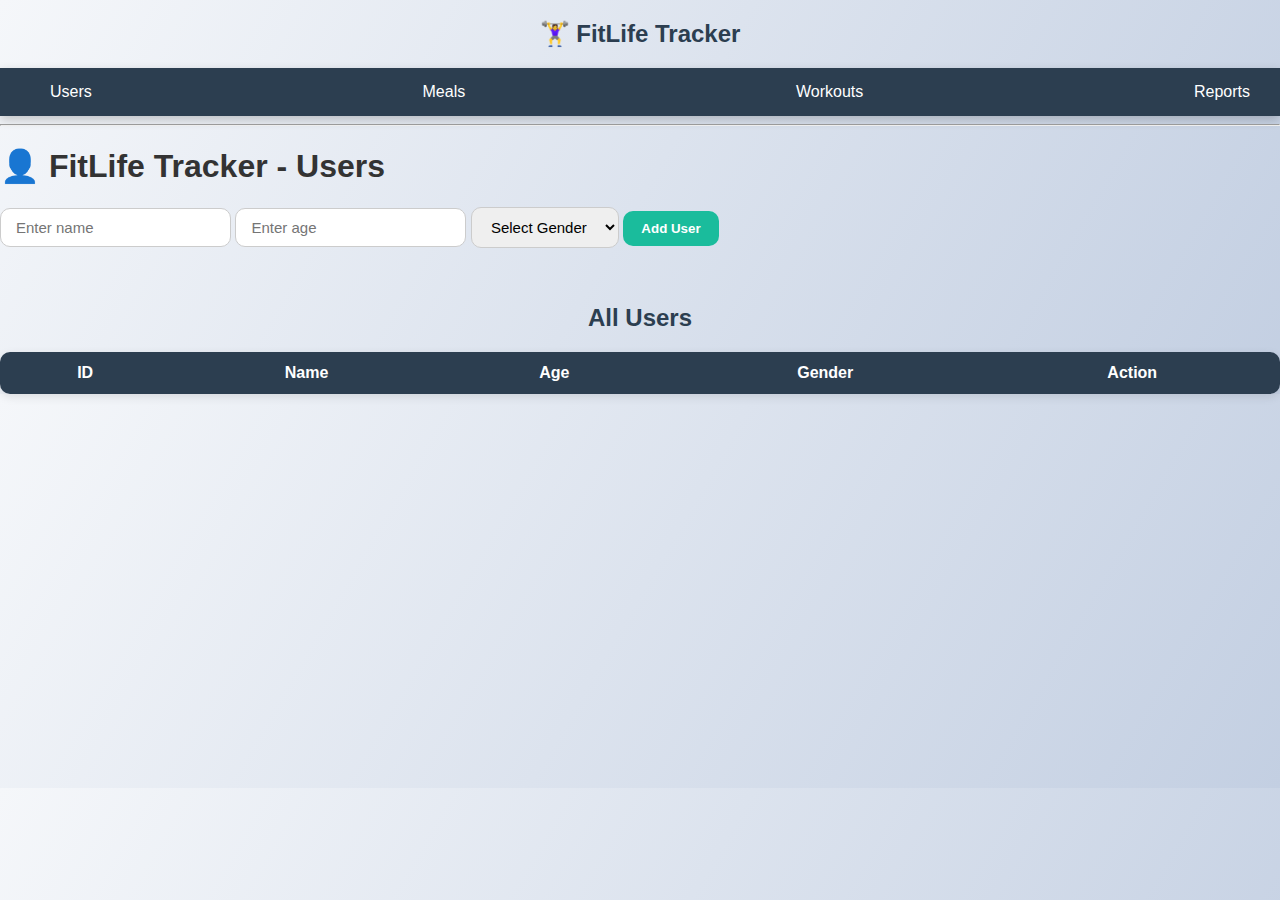
<file: Frontend/FitLifeTrackerFrontend/index.html>
<!DOCTYPE html>
<html lang="en">
<head>
  <meta charset="UTF-8">
  <title>FitLife Tracker</title>
  <link rel="stylesheet" href="css/style.css">
</head>
<body>
    <header class="navbar">
  <h2>🏋️‍♀️ FitLife Tracker</h2>
  <nav>
    <a href="index.html">Users</a>
    <a href="meals.html">Meals</a>
    <a href="workouts.html">Workouts</a>
    <a href="reports.html">Reports</a>
  </nav>
</header>
<hr>

  <h1>👤 FitLife Tracker - Users</h1>

  <div class="form-container">
    <input type="text" id="userName" placeholder="Enter name">
    <input type="number" id="userAge" placeholder="Enter age">
    <select id="userGender">
      <option value="">Select Gender</option>
      <option value="Male">Male</option>
      <option value="Female">Female</option>
      <option value="other">Other</option>
    </select>
    <button onclick="addUser()">Add User</button>
  </div>
  <br>
  <br>

  <h2>All Users</h2>
  <table id="userTable">
    <thead>
      <tr>
        <th>ID</th><th>Name</th><th>Age</th><th>Gender</th><th>Action</th>
      </tr>
    </thead>
    <tbody></tbody>
  </table>

  <script src="js/index.js"></script>
</body>
</html>
</file>
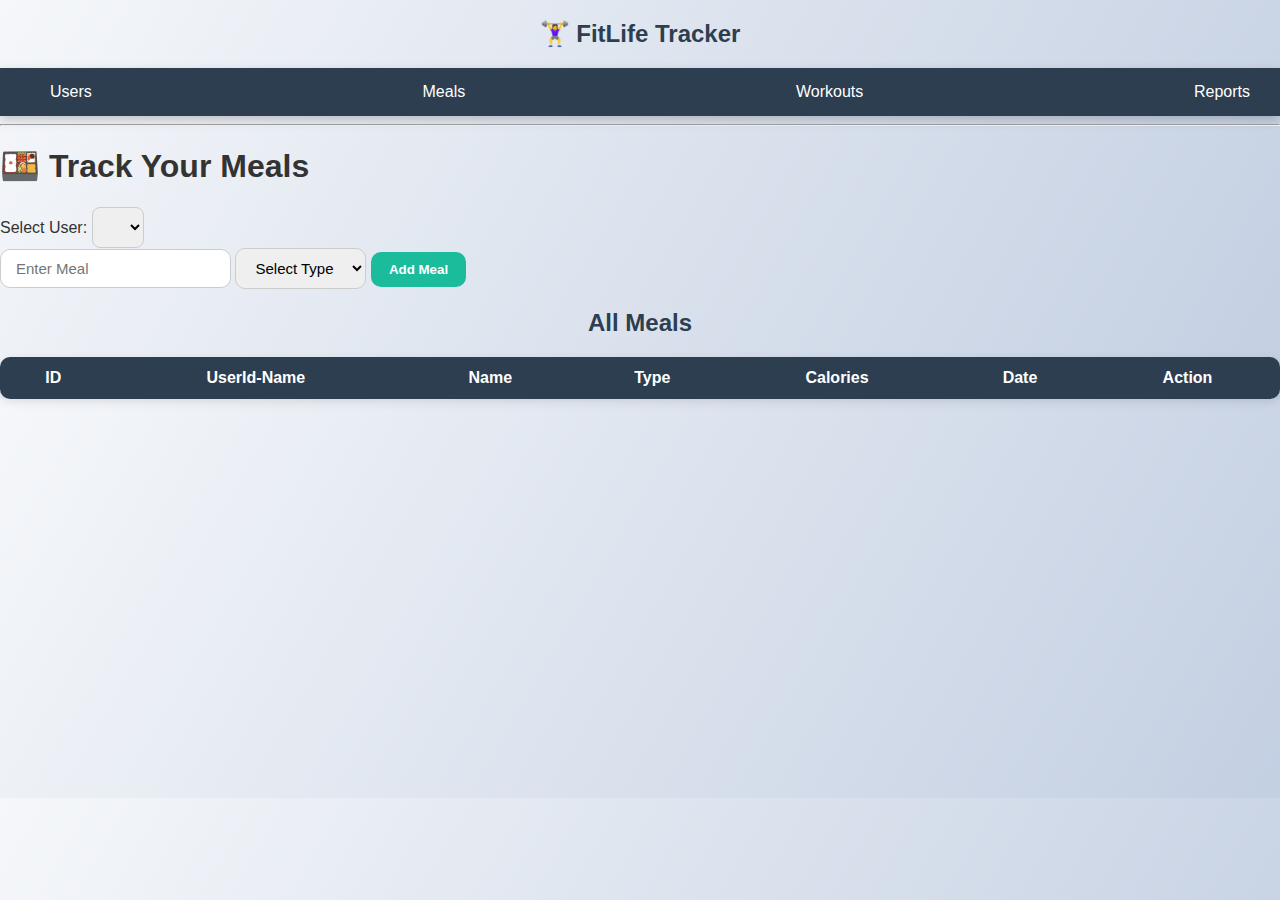
<file: Frontend/FitLifeTrackerFrontend/meals.html>
<!DOCTYPE html>
<html lang="en">
<head>
  <meta charset="UTF-8">
  <title>FitLife Tracker</title>
  <link rel="stylesheet" href="css/style.css">
</head>
<body>
    <header class="navbar">
  <h2>🏋️‍♀️ FitLife Tracker</h2>
  <nav>
    <a href="index.html">Users</a>
    <a href="meals.html">Meals</a>
    <a href="workouts.html">Workouts</a>
    <a href="reports.html">Reports</a>
  </nav>
</header>
<hr>

  <h1>🍱 Track Your Meals</h1>

  <label for="userSelect">Select User: </label>
  <select id="userSelect">
  </select>

  <div class="form-container">
    <input type="text" id="mealName" placeholder="Enter Meal">
    <select id="mealType">
      <option value="">Select Type</option>
      <option value="Breakfast">Breakfast</option>
      <option value="Lunch">Lunch</option>
      <option value="Dinner">Dinner</option>
      <option value="Snack">Snack</option>
    </select>
    <button onclick="addMeal()">Add Meal</button>
  </div>

  <h2>All Meals</h2>
  <table id="mealTable">
    <thead>
      <tr>
        <th>ID</th>
        <th>UserId-Name</th>
        <th>Name</th>
        <th>Type</th>
        <th>Calories</th>
        <th>Date</th>
        <th>Action</th>
      </tr>
    </thead>
    <tbody></tbody>
  </table>

  <script src="js/meals.js"></script>
</body>
</html>
</file>
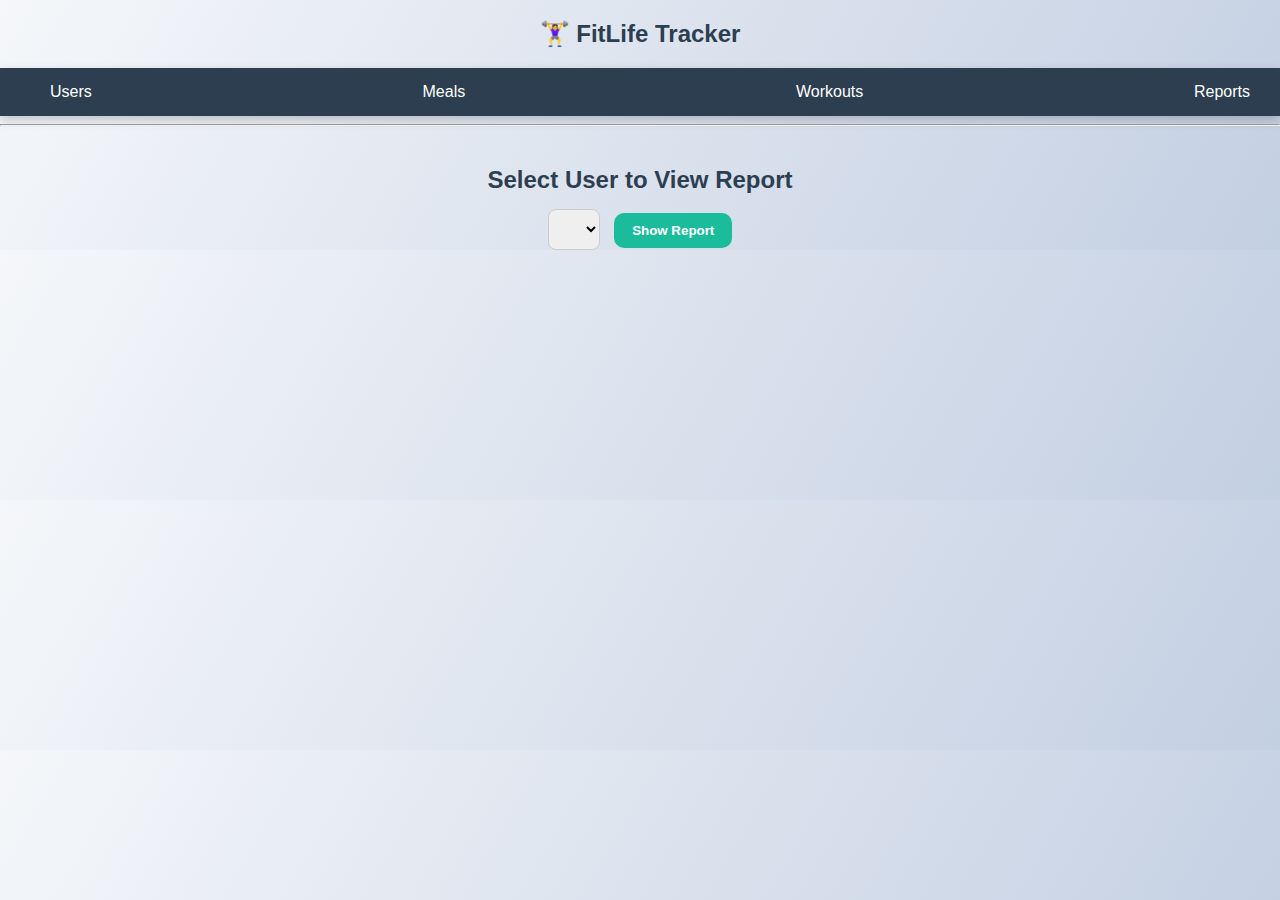
<file: Frontend/FitLifeTrackerFrontend/reports.html>
<!DOCTYPE html>
<html lang="en">
<head>
  <meta charset="UTF-8">
  <title>FitLife Tracker</title>
  <link rel="stylesheet" href="css/style.css">
</head>
<body>
    <header class="navbar">
  <h2>🏋️‍♀️ FitLife Tracker</h2>
  <nav>
    <a href="index.html">Users</a>
    <a href="meals.html">Meals</a>
    <a href="workouts.html">Workouts</a>
    <a href="reports.html">Reports</a>
  </nav>
</header>
<hr>

  <section class="form-section">
    <h2>Select User to View Report</h2>
    <select id="userSelect"></select>
    <button onclick="loadReport()">Show Report</button>
  </section>

  <section id="reportCard" class="card hidden">
    <h2 id="userName"></h2>
    <p><strong>Total Calories Consumed:</strong> <span id="calIn">0</span> kcal</p>
    <p><strong>Total Calories Burned:</strong> <span id="calOut">0</span> kcal</p>
    <p><strong>Balance:</strong> <span id="calBalance">0</span> kcal</p>
  </section>

  <script src="js/reports.js"></script>
</body>
</html>
</file>
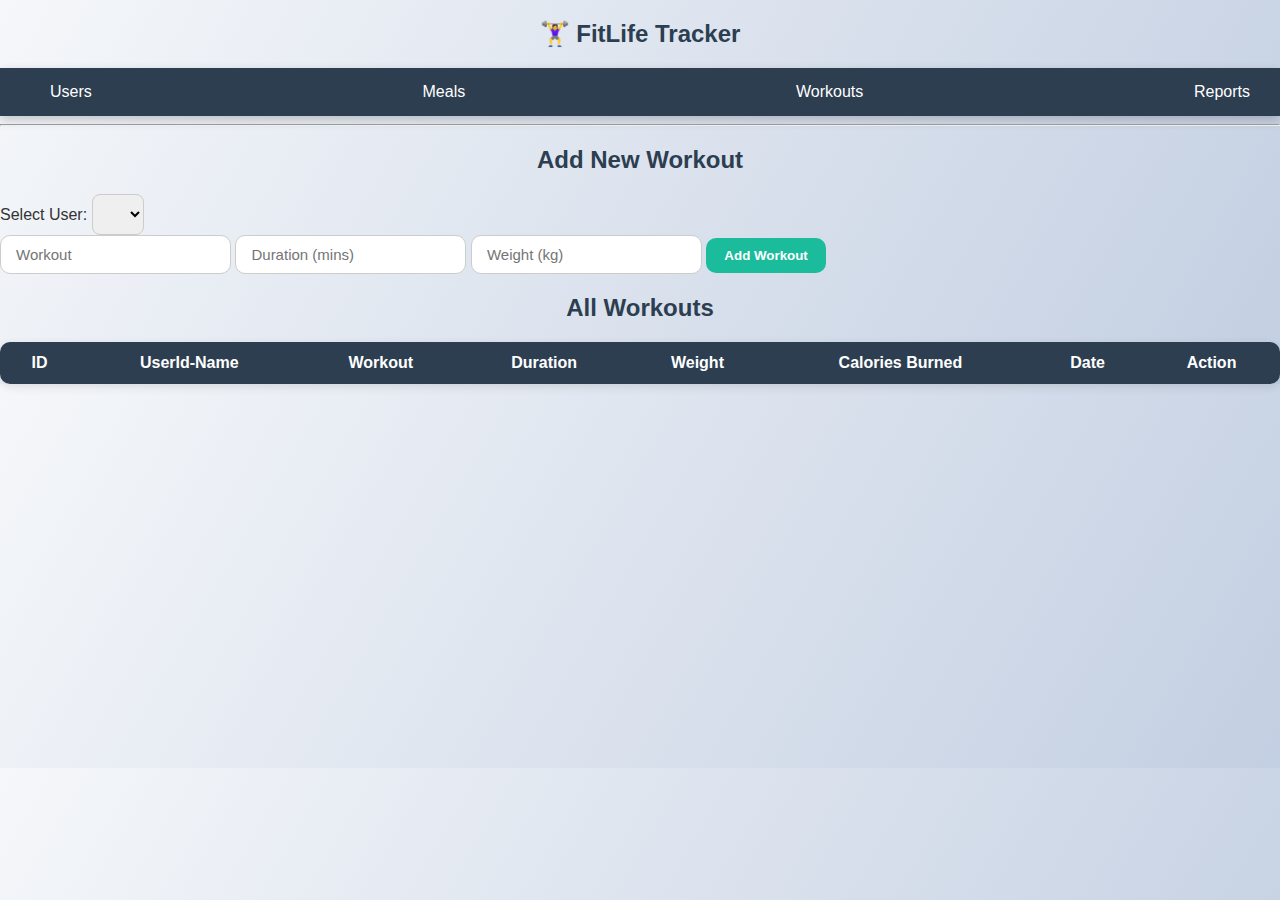
<file: Frontend/FitLifeTrackerFrontend/workouts.html>
<!DOCTYPE html>
<html lang="en">
<head>
  <meta charset="UTF-8">
  <title>FitLife Tracker</title>
  <link rel="stylesheet" href="css/style.css">
</head>
<body>
    <header class="navbar">
  <h2>🏋️‍♀️ FitLife Tracker</h2>
  <nav>
    <a href="index.html">Users</a>
    <a href="meals.html">Meals</a>
    <a href="workouts.html">Workouts</a>
    <a href="reports.html">Reports</a>
  </nav>
</header>
<hr>

  <section >
    <h2>Add New Workout</h2>

    <label for="userSelect">Select User:</label>
    <select id="userSelect"></select>

    <div class="form-container">
      <input type="text" id="workoutType" placeholder="Workout">
      <input type="number" id="duration" placeholder="Duration (mins)">
      <input type="number" id="weight" placeholder="Weight (kg)">
      <button onclick="addWorkout()">Add Workout</button>
    </div>
  </section>

  <section class="table-section">
    <h2>All Workouts</h2>
    <table id="workoutTable">
      <thead>
        <tr>
          <th>ID</th>
          <th>UserId-Name</th>
          <th>Workout</th>
          <th>Duration</th>
          <th>Weight</th>
          <th>Calories Burned</th>
          <th>Date</th>
          <th>Action</th>
        </tr>
      </thead>
      <tbody></tbody>
    </table>
  </section>

  <script src="js/workouts.js"></script>
</body>
</html>
</file>
<file: Frontend/FitLifeTrackerFrontend/css/style.css>
/* --- General Layout --- */
body {
  font-family: "Poppins", sans-serif;
  background: linear-gradient(120deg, #f5f7fa, #c3cfe2);
  margin: 0;
  padding: 0;
  color: #333;
}

/* --- Navigation Bar --- */
nav {
  background-color: #2c3e50;
  color: white;
  padding: 15px 30px;
  display: flex;
  justify-content: space-between;
  align-items: center;
  box-shadow: 0 4px 10px rgba(0, 0, 0, 0.2);
}

nav h1 {
  margin: 0;
  font-size: 24px;
  letter-spacing: 1px;
}

nav a {
  color: white;
  margin-left: 20px;
  text-decoration: none;
  font-weight: 500;
  transition: color 0.3s ease;
}

nav a:hover {
  color: #1abc9c;
}

/* --- Section Container --- */
.container {
  max-width: 1000px;
  margin: 40px auto;
  background: #fff;
  padding: 25px 30px;
  border-radius: 15px;
  box-shadow: 0 6px 18px rgba(0, 0, 0, 0.1);
}

/* --- Headings --- */
h2 {
  text-align: center;
  color: #2c3e50;
  margin-bottom: 20px;
}

/* --- Forms --- */
form {
  display: flex;
  flex-wrap: wrap;
  gap: 15px;
  justify-content: center;
  margin-bottom: 25px;
}

input, select {
  padding: 10px 15px;
  border: 1px solid #ccc;
  border-radius: 10px;
  font-size: 15px;
}

button {
  background-color: #1abc9c;
  border: none;
  color: white;
  padding: 10px 18px;
  border-radius: 10px;
  cursor: pointer;
  font-weight: 600;
  transition: 0.3s;
}

button:hover {
  background-color: #16a085;
  transform: scale(1.05);
}

/* --- Tables --- */
table {
  width: 100%;
  border-collapse: collapse;
  border-radius: 10px;
  overflow: hidden;
  box-shadow: 0 3px 10px rgba(0, 0, 0, 0.1);
}

th, td {
  padding: 12px 15px;
  text-align: center;
}

th {
  background-color: #2c3e50;
  color: white;
}

tr:nth-child(even) {
  background-color: #f9f9f9;
}

tr:hover {
  background-color: #eafaf1;
  transition: 0.2s;
}

/* --- Delete Button --- */
.delete-btn {
  background-color: #e74c3c;
}

.delete-btn:hover {
  background-color: #c0392b;
}
/* --- Reports Page Specific Styling --- */
.form-section {
  text-align: center;
  margin-top: 40px;
}

.form-section h2 {
  color: #2c3e50;
  margin-bottom: 15px;
}

#userSelect {
  padding: 10px 15px;
  border: 1px solid #ccc;
  border-radius: 8px;
  font-size: 15px;
  margin-right: 10px;
}

#reportCard {
  max-width: 500px;
  margin: 40px auto;
  padding: 25px 30px;
  background-color: #ffffff;
  border-radius: 15px;
  box-shadow: 0 6px 18px rgba(0, 0, 0, 0.1);
  line-height: 1.6;
  transition: 0.3s ease;
}

#reportCard:hover {
  transform: scale(1.02);
  box-shadow: 0 8px 24px rgba(0, 0, 0, 0.15);
}

#reportCard h2 {
  text-align: center;
  color: #1abc9c;
  margin-bottom: 20px;
}

#reportCard p {
  font-size: 1.1em;
  margin: 10px 0;
  color: #333;
}

#reportCard strong {
  color: #2c3e50;
}

.hidden {
  display: none;
}
</file>
